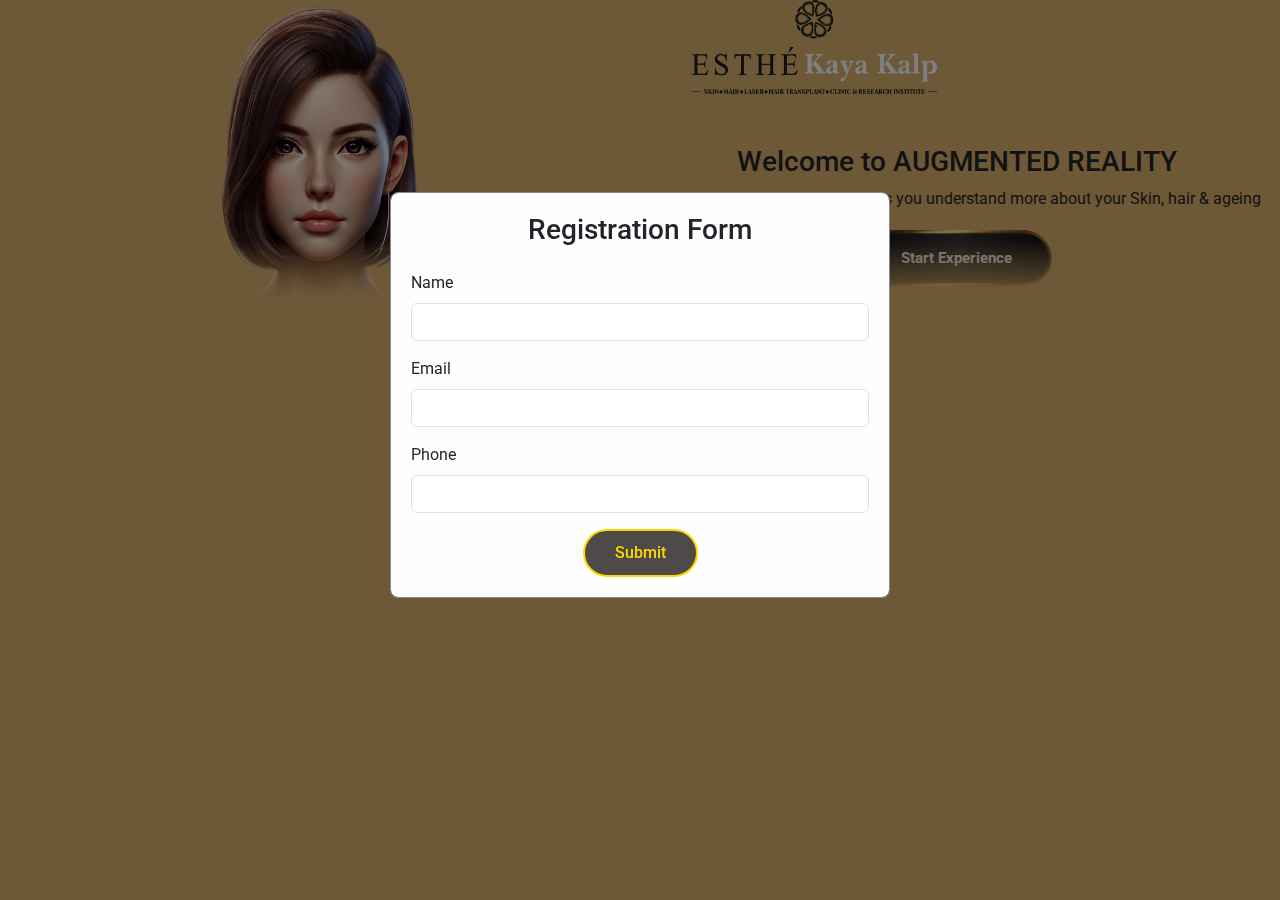
<file: index.html>
<!DOCTYPE html>
<html lang="en">

<head>
    <meta charset="UTF-8">
    <meta name="viewport" content="width=device-width, initial-scale=1.0">
    <title>HOME | IMMERSIVE EXPERIENCE | EPICORIUM</title>
    <link href="https://cdn.jsdelivr.net/npm/bootstrap@5.3.3/dist/css/bootstrap.min.css" rel="stylesheet"
        integrity="sha384-QWTKZyjpPEjISv5WaRU9OFeRpok6YctnYmDr5pNlyT2bRjXh0JMhjY6hW+ALEwIH" crossorigin="anonymous">
    <link rel="stylesheet" href="./styles/main.css">
    <link rel="stylesheet" href="https://cdnjs.cloudflare.com/ajax/libs/font-awesome/5.15.4/css/all.min.css">
    <style>
        .modal {
            display: none;
            position: fixed;
            z-index: 1000;
            left: 0;
            top: 0;
            width: 100%;
            height: 100%;
            background-color: rgba(0,0,0,0.5);
        }
        .modal-content {
            background-color: #fefefe;
            margin: 15% auto;
            padding: 20px;
            border: 1px solid #888;
            width: 80%;
            max-width: 500px;
            border-radius: 8px;
        }
        .star-rating {
            display: none;
            text-align: center;
            padding: 20px;
        }
        .star-rating .fa-star {
            color: #ddd;
            font-size: 30px;
            cursor: pointer;
            padding: 5px;
        }
        .star-rating .fa-star.active {
            color: #ffd700;
        }

    </style>
</head>

<body>
    <!-- Registration Modal -->
    <div id="registrationModal" class="modal">
        <div class="modal-content">
            <h3 class="text-center mb-4">Registration Form</h3>
            <form id="registrationForm">
                <div class="mb-3">
                    <label for="name" class="form-label">Name</label>
                    <input type="text" class="form-control" id="name" required>
                </div>
                <div class="mb-3">
                    <label for="email" class="form-label">Email</label>
                    <input type="email" class="form-control" id="email" required>
                </div>
                <div class="mb-3">
                    <label for="phone" class="form-label">Phone</label>
                    <input type="tel" class="form-control" id="phone" required>
                </div>
                <div class="text-center">
                    <button type="submit" class="new" style="background-color: #4f4a4a; border: 2px solid #FFD700; color: #FFD700; padding: 10px 30px; border-radius: 25px; font-weight: 500; width: auto; display: inline-block;">Submit</button>
                </div>
            </form>
        </div>
    </div>

    <!-- Star Rating Modal -->
    <div id="starRatingModal" class="modal">
        <div class="modal-content">
            <h3 class="text-center mb-4">Rate your Experience</h3>
            <div class="star-rating">
                <i class="fas fa-star" data-rating="1"></i>
                <i class="fas fa-star" data-rating="2"></i>
                <i class="fas fa-star" data-rating="3"></i>
                <i class="fas fa-star" data-rating="4"></i>
                <i class="fas fa-star" data-rating="5"></i>
            </div>
        </div>
    </div>

    <div id="backBtn" onclick="goBack()">
        <img src="./assets/icons/back-icon.png" alt="Back">
    </div>

    <div class="row m-0 align-items-start" id="landing-section">
        <div class="col-md-6" id="bottom-blur">
            <img src="./assets/images/young-lady-thumbnail.png" alt="" class="w-100">
        </div>
        <div class="col-md-6">
            <div class="row">
                <div class="col-md-auto px-5 text-center mb-5">
                    <img src="./assets/images/main-logo.png" alt="" class="home-logo" class="w-100">
                </div>
                <div class="col-md-auto text-center mb-5">
                    <h3>Welcome to AUGMENTED REALITY</h3>
                    <p>
                        An Immersive Experience, that lets you understand more about your Skin, hair & ageing
                    </p>
                    <button class="btn" onclick="startExperience()">
                        <strong>Start Experience</strong>
                    </button>
                </div>
            </div>
        </div>
    </div>

    <div class="row m-0 align-items-start pt-4" id="selection-section">
        <div class="col-md-auto px-5 text-center mb-2 mt-5">
            <img src="./assets/images/main-logo.png" alt="" class="home-logo" class="w-100">
        </div>
        <div class="col-md-auto text-center py-5">
            <h3>
                Please select the Experiences from the below
            </h3>
            <div class="row">
                <div class="col-md-6">
                    <div class="card border rounded-4 border-0 my-2" onclick="goToExperience(1)">
                        <img src="./assets/images/young-lady-thumbnail.png" class="card-img-top" alt="...">
                        <div class="card-body">
                            <h5 class="card-title text-white">Know Commonly caused skin issues at young age</h5>
                        </div>
                    </div>
                </div>
                <div class="col-md-6">
                    <div class="card border rounded-4 border-0 my-2" onclick="goToExperience(2)">
                        <img src="./assets/images/man-thumbnail.png" class="card-img-top" alt="...">
                        <div class="card-body">
                            <h5 class="card-title text-white">Struggling with Hair Loss? Find solution</h5>
                        </div>
                    </div>
                </div>
                <div class="col-md-6">
                    <div class="card border rounded-4 border-0 my-2" onclick="goToExperience(3)">
                        <img src="./assets/images/old-lady-thumbnail.png" class="card-img-top" alt="...">
                        <div class="card-body">
                            <h5 class="card-title text-white">Concerned about Ageing? Find Solutions</h5>
                        </div>
                    </div>
                </div>
            </div>
        </div>
    </div>

    <script src="https://cdn.jsdelivr.net/npm/bootstrap@5.3.3/dist/js/bootstrap.bundle.min.js"
        integrity="sha384-YvpcrYf0tY3lHB60NNkmXc5s9fDVZLESaAA55NDzOxhy9GkcIdslK1eN7N6jIeHz"
        crossorigin="anonymous"></script>
    <script src="./js/home.js"></script>
    <script>
        // Show registration modal on page load
        window.onload = function() {
            document.getElementById('registrationModal').style.display = 'block';
        };

        // Handle form submission
        document.getElementById('registrationForm').addEventListener('submit', async function(e) {
            e.preventDefault();
            
            const formData = {
                name: document.getElementById('name').value,
                email: document.getElementById('email').value,
                phone: document.getElementById('phone').value
            };

            try {
                const response = await fetch('https://ubuntu.tail2124eb.ts.net/ar/register', {
                    method: 'POST',
                    headers: {
                        'Content-Type': 'application/json',
                    },
                    body: JSON.stringify(formData)
                });

                const data = await response.json();
                if (response.ok) {
                    document.getElementById('registrationModal').style.display = 'none';
                    localStorage.setItem('userEmail', formData.email); // Store email for later use
                } else {
                    alert(data.error || 'Registration failed');
                }
            } catch (error) {
                alert('Error: ' + error.message);
            }
        });

        // Star rating functionality
        const stars = document.querySelectorAll('.star-rating .fa-star');
        stars.forEach(star => {
            star.addEventListener('mouseover', function() {
                const rating = this.getAttribute('data-rating');
                highlightStars(rating);
            });

            star.addEventListener('click', async function() {
                const rating = this.getAttribute('data-rating');
                const userEmail = localStorage.getItem('userEmail');
                
                try {
                    const response = await fetch('https://ubuntu.tail2124eb.ts.net/ar/feedback', {
                        method: 'PATCH',
                        headers: {
                            'Content-Type': 'application/json',
                        },
                        body: JSON.stringify({
                            email: userEmail,
                            star: parseInt(rating)
                        })
                    });

                    const data = await response.json();
                    if (response.ok) {
                        document.getElementById('starRatingModal').style.display = 'none';
                        alert('Thank you for your feedback!');
                    } else {
                        alert(data.error || 'Failed to submit rating');
                    }
                } catch (error) {
                    alert('Error: ' + error.message);
                }
            });
        });

        function highlightStars(rating) {
            stars.forEach(star => {
                const starRating = star.getAttribute('data-rating');
                if (starRating <= rating) {
                    star.classList.add('active');
                } else {
                    star.classList.remove('active');
                }
            });
        }

        // Handle experience selection
        function handleExperience(experienceId) {
            // First check if user is registered
            const userEmail = localStorage.getItem('userEmail');
            if (!userEmail) {
                alert('Please register first!');
                document.getElementById('registrationModal').style.display = 'block';
                return;
            }

            // Reset all rate buttons
            document.querySelectorAll('.rate-btn').forEach(btn => {
                btn.disabled = true;
                btn.textContent = 'Rate Experience (10s)';
            });

            // Call original goToExperience function
            if (typeof goToExperience === 'function') {
                goToExperience(experienceId);
            }

            // Start countdown for the rate button
            let countdown = 10;
            const rateBtn = document.getElementById(`rateBtn${experienceId}`);
            const countdownInterval = setInterval(() => {
                countdown--;
                rateBtn.textContent = `Rate Experience (${countdown}s)`;
                if (countdown <= 0) {
                    clearInterval(countdownInterval);
                    rateBtn.disabled = false;
                    rateBtn.style.opacity = '1';
                    rateBtn.textContent = 'Rate Experience';
                }
            }, 1000);
        }

        // Show rating modal for specific experience
        function showRating(experienceId) {
            // Store current experience ID for the feedback submission
            localStorage.setItem('currentExperienceId', experienceId);
            document.getElementById('starRatingModal').style.display = 'block';
            document.querySelector('.star-rating').style.display = 'block';
        };
    </script>
</body>

</html>
</file>
<file: styles/main.css>
@import url("https://fonts.googleapis.com/css2?family=Roboto:ital,wght@0,100;0,300;0,400;0,500;0,700;0,900;1,100;1,300;1,400;1,500;1,700;1,900&display=swap");
body {
  padding: 0;
  margin: 0 auto !important;
  font-family: "Roboto", serif;
}

#deviceError {
  display: none;
}
/* Fullscreen Intro Screen */
/* 🔹 Style for the intro overlay */
/* 🔹 Full-screen intro overlay */
/* 🔹 Full-screen intro overlay */
/* Full-screen background container */
#introOverlay {
  position: fixed;
  width: 100%;
  height: 100%;
  overflow: hidden;
  display: flex;
  justify-content: center;
  align-items: center;
}

/* Background image */
#bgImage {
  width: 100%;
  height: 100%;
  object-fit: cover;
  position: absolute;
  top: 0;
  left: 0;
  z-index: -1; /* Keeps it behind the text */
}

/* Centered text */
#introText {
  text-align: center;
  color: rgb(0, 0, 0);
  font-size: 1.5em;
 
  position: relative;
  z-index: 1;
}



/* 🔹 Start button styling */
/* #startButton {
  background-color: #ff6600;
  color: white;
  padding: 15px 30px;
  border: none;
  font-size: 20px;
  cursor: pointer;
  margin-top: 10px;
  border-radius: 5px;
}

#startButton:hover {
  background-color: #ff4500;
} */

/* 🔹 Hide main content initially */
#mainContent {
  display: none;
  padding: 20px;
}

#fullScreenText {
  position: fixed;
  top: 0;
  left: 0;
  width: 100vw;
  height: 100vh;
  display: flex;
  align-items: center;
  justify-content: center;
  flex-direction: column; /* Stack image and text */
  text-align: center;
  font-size: 24px;
  color: black; /* Ensure text is visible */
  z-index: 9999;
  display: none; /* Initially hidden */
}

#bgImage01 {
  position: absolute;
  width: 100%;
  height: 100%;
  object-fit: cover; /* Ensure image covers the whole screen */
  z-index: -1; /* Place the image behind the text */
}

#fullScreenText p {
  position: relative;
  z-index: 1; /* Ensure text stays on top */
  background: rgba(255, 255, 255, 0.5); /* Optional: Light background for better readability */
  padding: 20px;
  border-radius: 10px;
}


#scanText {
  position: fixed;
  top: 0;
  left: 0;
  width: 100vw; /* Full width */
  height: 100vh; /* Full height */
  background: white; /* Full-screen white background */
  display: none; /* Initially hidden */
  align-items: center;
  justify-content: center;
  z-index: 9999; /* Ensure it's on top */
}

#scanText img {
  max-width: 400px; /* Increased size */
  height: auto;
}

/*  */
#scanning-overlay {
  position: absolute;
  left: 0;
  right: 0;
  top: 0;
  bottom: 0;
  z-index: 2;
  display: flex;
  align-items: center;
  justify-content: center;
  position: absolute;
  left: 0;
  right: 0;
  top: 0;
  bottom: 0;
  pointer-events: none;
}
#scanning-overlay .inner {
  display: flex;
  align-items: center;
  justify-content: center;
  position: relative;
  background: linear-gradient(to right, white 10px, transparent 10px) 0 0, linear-gradient(to right, white 10px, transparent 10px) 0 100%, linear-gradient(to left, white 10px, transparent 10px) 100% 0, linear-gradient(to left, white 10px, transparent 10px) 100% 100%, linear-gradient(to bottom, white 10px, transparent 10px) 0 0, linear-gradient(to bottom, white 10px, transparent 10px) 100% 0, linear-gradient(to top, rgb(255, 255, 255) 10px, transparent 10px) 0 100%, linear-gradient(to top, white 10px, transparent 10px) 100% 100%;
  background-size: 40px 40px;
  background-repeat: no-repeat;
  aspect-ratio: 1/1;
  width: 80vw;
  height: 80vw;
}
#scanning-overlay .inner img {
  width: 90%;
  opacity: 0.35;
  align-self: center;
}
#scanning-overlay .inner .scanline {
  position: absolute;
  width: 100%;
  height: 10px;
  background: white;
  animation: move 2s linear infinite;
}

@keyframes move {
  0% {
    top: 15px;
  }
  100% {
    top: calc(100% - 25px);
  }
}
#scanning-overlay.hidden {
  display: none;
}

@media (min-width: 768px) and (orientation: portrait) {
  #deviceError {
    position: fixed;
    top: 0;
    left: 0;
    width: 100%;
    height: 100%;
    z-index: 99999;
    background: #264653;
    display: grid;
    place-content: center;
  }
  #deviceError p {
    color: #0EAD69;
    font-size: 2rem;
    text-align: center;
  }
}
@media (min-height: 768px) and (orientation: landscape) {
  #deviceError {
    position: fixed;
    top: 0;
    left: 0;
    width: 100%;
    height: 100%;
    z-index: 99999;
    background: #264653;
    display: grid;
    place-content: center;
  }
  #deviceError p {
    color: #0EAD69;
    font-size: 2rem;
    text-align: center;
  }
}
main {
  position: relative;
}

#intro,
#tutorial {
  position: fixed;
  top: 0;
  left: 0;
  width: 100%;
  height: 100%;
  z-index: 999;
  background: #000000;
  pointer-events: all;
  opacity: 1;
}
#intro.hide,
#tutorial.hide {
  pointer-events: none;
  opacity: 0;
}
#intro #pageIntro,
#tutorial #pageIntro {
  pointer-events: all;
  opacity: 1;
  transition: 0.3s ease-in-out;
}
#intro #pageIntro.hide,
#tutorial #pageIntro.hide {
  pointer-events: none;
  opacity: 0;
}
#intro:before,
#tutorial:before {
  content: "";
  position: absolute;
  top: 0;
  left: 0;
  width: 100%;
  height: 100%;
  z-index: -1;
  opacity: 0.2;
}

#intro {
  display: flex;
  flex-direction: column;
  align-items: center;
  justify-content: center;
  box-sizing: border-box;
  padding: 25px;
  padding-bottom: 150px;
}
#intro p.header {
  color: #ffffff;
  font-size: 1.65rem;
  text-align: center;
}
#intro p.header span {
  font-size: 1rem;
}
#intro p.desc {
  color: #0EAD69;
  font-size: 1.25rem;
  text-align: justify;
}

#loader {
  position: fixed;
  bottom: 10%;
  left: 0;
  width: 100%;
  height: 100px;
  z-index: 9999;
  display: flex;
  flex-direction: column;
  align-items: center;
  justify-content: center;
  transition: 0.3s ease-in-out;
}
#loader.hide {
  pointer-events: none;
  opacity: 0;
}
#loader #hideLoaderBtn {
  opacity: 0;
  pointer-events: none;
  transition: 0.3s ease-in-out;
}
#loader #hideLoaderBtn.show {
  opacity: 1;
  pointer-events: all;
}
#loader .loader-icon {
  width: 60px;
  height: 60px;
  transform: rotate(0);
  opacity: 1;
  pointer-events: none;
  animation: rotate 2s infinite forwards linear;
}
#loader .loader-icon img {
  width: 100%;
}
#loader .loader-icon.hide {
  opacity: 0;
  pointer-events: none;
}

@keyframes rotate {
  0% {
    transform: rotate(0);
  }
  100% {
    transform: rotate(360deg);
  }
}
#tutorial {
  z-index: 999;
  display: flex;
  justify-content: center;
  align-items: center;
  box-sizing: border-box;
  padding: 15px;
  pointer-events: all;
  opacity: 1;
  padding-bottom: 100px;
  transition: 0.3s ease-in-out;
}
#tutorial p.header {
  color: #0EAD69;
  font-size: 1.65rem;
  text-align: center;
}
#tutorial p.header span {
  font-size: 1rem;
}
#tutorial ul li {
  color: #ffffff;
  font-size: 1.15rem;
  margin-bottom: 10px;
}
#tutorial ul li span {
  font-size: 1rem;
}

#menuIcon {
  position: fixed;
  top: 20px;
  right: 20px;
  width: 30px;
  height: 24px;
  display: flex;
  flex-direction: column;
  justify-content: space-around;
  z-index: 9999;
}
#menuIcon div {
  width: 100%;
  height: 3px;
  background: #ffffff;
  opacity: 1;
  transform: translate(0, 0) rotate(0);
  transition: 0.25s ease-in-out;
}
#menuIcon.open div {
  background: #ffffff;
}
#menuIcon.open div:nth-child(1) {
  transform: translate(0px, 5.5px) rotate(45deg);
}
#menuIcon.open div:nth-child(2) {
  opacity: 0;
}
#menuIcon.open div:nth-child(3) {
  transform: translate(0, -10px) rotate(-45deg);
}

#logo {
  position: fixed;
  top: 10px;
  left: 20px;
  width: 60px;
  height: 60px;
  z-index: 999;
}
#logo img {
  width: 100%;
}

#menuContainer {
  position: absolute;
  top: 0;
  left: 0;
  width: 100%;
  height: 100%;
  background: rgb(255, 217, 154);
  background: linear-gradient(180deg, rgb(255, 217, 154) 0%, rgb(218, 178, 111) 100%);
  opacity: 0;
  transition: 0.25s;
  z-index: 999;
  pointer-events: none;
}
#menuContainer .container {
  height: 90%;
  max-height: 400px;
  width: 90%;
  margin: 0 auto;
  padding-top: 50px;
}
#menuContainer .container .menu-logo {
  text-align: center;
  margin: 50px 0;
}
#menuContainer .container .menu-logo img {
  width: 100%;
  max-width: 150px;
}
#menuContainer .container ul {
  padding: 0;
}
#menuContainer .container ul li {
  list-style: none;
  margin: 15px 0;
  text-align: center;
}
#menuContainer .container ul li a {
  color: #000000;
  font-size: 1.5rem;
  letter-spacing: 1px;
  text-decoration: none;
  pointer-events: none;
  opacity: 0;
  text-transform: uppercase;
  transition: 0.5s ease-in-out;
}
#menuContainer .container ul li a.active {
  color: #FFFFFF;
}
#menuContainer .container ul li:hover a {
  color: #FFFFFF;
}
#menuContainer.show {
  opacity: 1;
  pointer-events: all;
}
#menuContainer.show .container ul li a {
  pointer-events: all;
  opacity: 1;
}

#photoControls {
  opacity: 0;
  pointer-events: none;
}
#photoControls.show {
  opacity: 1;
  pointer-events: all;
}
#photoControls #clickPhotoBtn {
  position: absolute;
  bottom: 20px;
  left: 50%;
  transform: translateX(-50%);
  width: 50px;
  height: 50px;
  z-index: 99;
}
#photoControls #clickPhotoBtn #outerRing {
  position: absolute;
  top: 50%;
  left: 50%;
  transform: translate(-50%, -50%);
  width: 50px;
  height: 50px;
  border: 5px solid #ffffff;
  border-radius: 50%;
}
#photoControls #clickPhotoBtn #innerRing {
  position: absolute;
  top: 50%;
  left: 50%;
  transform: translate(-50%, -50%);
  width: 40px;
  height: 40px;
  background: #ffffff;
  border-radius: 50%;
}
#photoControls #downloadBtn {
  position: absolute;
  bottom: 20px;
  left: 20px;
  width: 50px;
  height: 50px;
  border-radius: 50px;
  overflow: hidden;
  opacity: 0;
  pointer-events: none;
  z-index: 99;
  transform: scale(1);
  transition: 0.4s ease;
}
#photoControls #downloadBtn img {
  width: 100%;
  height: 100%;
  -o-object-fit: cover;
     object-fit: cover;
  -o-object-position: center center;
     object-position: center center;
}
#photoControls #downloadBtn.show {
  opacity: 1;
  pointer-events: all;
}
#photoControls #downloadBtn.animate {
  transform: scale(1.3);
}

.a-enter-vr {
  display: none !important;
}

#infoText {
  position: fixed;
  bottom: 0;
  left: 0;
  width: 100%;
  height: auto;
  padding: 5px 15px;
  box-sizing: border-box;
  background-color: rgba(45, 41, 38, 0.8);
  opacity: 0;
  z-index: 9;
  pointer-events: none;
  display: grid;
  place-content: center;
  transition: 0.3s ease-in-out;
}
#infoText p {
  color: #ffffff;
  font-size: 15px;
  font-weight: 700;
  text-align: center;
}
#infoText.show {
  opacity: 1;
}

.btn {
  background: url("../assets/images/btn-bg-lg.png") no-repeat;
  background-size: contain;
  background-position: center center;
  padding: 20px 40px;
  font-size: 15px;
  color: #ffffff;
  text-align: center;
  z-index: 9;
  border: 0;
  outline: none;
  transition: 0.3s ease-in-out;
}

#menuBtn {
  position: fixed;
  top: 10px;
  right: 10px;
  width: 40px;
  height: 40px;
  padding: 5px;
  box-sizing: border-box;
  background: #1C1C1C;
  border: 2px solid #CC8B42;
  border-radius: 20px;
  z-index: 99;
  display: grid;
  place-content: center;
  opacity: 0;
  pointer-events: none;
  transition: 0.3s ease-in-out;
}
#menuBtn.show {
  opacity: 1;
  pointer-events: all;
}
#menuBtn img {
  height: 25px;
  -o-object-fit: contain;
     object-fit: contain;
}
#replayButton {
  position: fixed;
  bottom: 170px; /* Adjust this value to move it slightly up */
  left: 50%;
  transform: translateX(-50%); /* Center the button horizontally */
  width: 50px; /* Adjust as needed */
  height: 50px;
  background: none; /* No background */
  border: none; /* No border */
  padding: 0;
  z-index: 999;
  opacity: 0;
  pointer-events: none;
  transition: opacity 0.3s ease-in-out;
}

#replayButton img {
  width: 100%;
  height: 100%;
  object-fit: contain;
}

#replayButton.show {
  opacity: 1;
  pointer-events: all;
}

#replayButton.hide {
  display: none !important;
}


#backBtn {
  position: fixed;
  top: 10px;
  left: 10px;
  width: 90px;
  height: 40px;
  padding: 5px;
  box-sizing: border-box;
  background: #1C1C1C;
  border: 2px solid #CC8B42;
  border-radius: 20px;
  z-index: 999;
  display: grid;
  place-content: center;
  opacity: 0;
  pointer-events: none;
  transition: 0.3s ease-in-out;
}
#backBtn.show {
  opacity: 1;
  pointer-events: all;
}
#backBtn img {
  height: 25px;
  -o-object-fit: contain;
     object-fit: contain;
}
#reloadButton {
  position: fixed;
  bottom: 170px;  
  left: 60%; 
  width: auto;  
  height: auto;  
  background: none;  
  border: none;  
  padding: 0;  
  z-index: 999;
  display: none;
}
#reloadButton.show {
  opacity: 1; /* Now it's visible */
  pointer-events: all; /* Allow interactions */
}


#reloadButton img {
  width: 50px;  /* Adjust size as needed */
  height: 50px;
  object-fit: contain;
}
.single-btn-container.show-all {
  position: absolute;
  bottom: 20px;
  left: 50%;
  transform: translateX(-50%);
  width: auto;
  height: auto;
  display: flex;
  flex-direction: column;
  gap: 25px;
}
.single-btn-container .btn {
  position: fixed;
  bottom: 100px;
  left: 50%;
  transform: translate(-50%, 50%);
  background: url("../assets/images/btn-bg-lg.png") no-repeat;
  background-size: contain;
  background-position: center center;
  padding: 20px 15px;
  font-size: 15px;
  color: #ffffff;
  text-align: center;
  opacity: 0;
  pointer-events: none;
  z-index: 9;
  transition: 0.3s ease-in-out;
}
.single-btn-container .btn.show-single {
  transform: translate(-50%, 0%);
  opacity: 1;
  pointer-events: all;
}
.single-btn-container .btn.show {
  opacity: 1;
  pointer-events: all;
}

#resetBtn {
  position: fixed;
  bottom: 50px;
  left: 15px;
  width: 40px;
  height: 40px;
  padding: 5px;
  box-sizing: border-box;
  z-index: 9;
  background-color: rgba(255, 217, 154, 0.6666666667);
}
#resetBtn img {
  width: 30px;
  height: 30px;
  -o-object-fit: contain;
     object-fit: contain;
}

.image-container {
  position: relative;
}
.image-container .comparison-slider-container {
  width: 100%;
  opacity: 0;
  pointer-events: none;
  transition: 0.3s ease-in-out;
}
.image-container .comparison-slider-container.show {
  opacity: 1;
  pointer-events: all;
}
.image-container .comparison-slider-container img-comparison-slider {
  max-height: 400px;
  width: 100%;
  outline: none;
  border: none;
  margin: 15px 0;
}
.image-container .comparison-slider-container img-comparison-slider img {
  width: 100%;
  max-width: 600px;
  -o-object-fit: contain;
     object-fit: contain;
}

.testimonialHeader {
  margin: 0;
  padding: 0 15px;
  margin-bottom: 5px;
  font-size: 18px;
  font-weight: 700;
}

.testimonialText {
  margin: 0;
  padding: 15px;
  font-size: 16px;
}

.disclaimer {
  padding: 15px;
}
.disclaimer h6 {
  margin: 0;
  margin-bottom: 5px;
  font-size: 16px;
  font-weight: 700;
}
.disclaimer p {
  font-size: 14px;
}

.slider-container {
  width: 90%;
  position: relative;
  margin: 0 auto;
  /* Width of the outside container */
}

.ui-slider-horizontal .ui-slider-handle {
  top: -15px;
  margin-left: -20px;
}

.ui-state-default,
.ui-widget-content .ui-state-default,
.ui-widget-header .ui-state-default,
.ui-button,
html .ui-button.ui-state-disabled:hover,
html .ui-button.ui-state-disabled:active {
  z-index: 9;
  border-radius: 50%;
  width: 40px;
  height: 40px;
  opacity: 0.5;
  background: #ffdeaa;
  background-image: -o-linear-gradient(top, #FFD99A, #ededed);
  background-image: radial-gradient(circle, #FFD99A, #ededed);
  -webkit-border-radius: 25;
  -moz-border-radius: 25;
  box-shadow: 0px 0px 5px #b8b8b8;
  border: 1px solid #eca130;
  outline: none;
}

#slider-track {
  z-index: 1;
  border-radius: 15px;
  border: 1px solid #eca130;
  box-shadow: 0px 0px 5px #FFD99A;
}
#slider-track .background-div {
  position: absolute;
  top: 0;
  left: 0;
  width: 20%;
  height: 100%;
  z-index: 2;
  border-radius: 15px;
  background: rgb(236, 161, 48);
  background: linear-gradient(90deg, rgb(252, 166, 36) 0%, rgb(255, 214, 153) 80%);
}

.sliderBtn {
  position: absolute;
  top: 50%;
  transform: translate(-45%, -50%);
  width: 30px;
  height: 30px;
  border-radius: 15px;
  background: #ffffff;
  background-image: linear-gradient(to bottom, #ffffff, #ededed);
  -webkit-border-radius: 25;
  -moz-border-radius: 25;
  box-shadow: 0px 0px 5px #b8b8b8;
  border: 1px solid #eca130;
  text-decoration: none;
  z-index: 5;
}

#slider-btn-1 {
  left: 20%;
}

#slider-btn-2 {
  left: 40%;
}

#slider-btn-3 {
  left: 60%;
}

#slider-btn-4 {
  left: 80%;
}

.flex {
  display: flex;
}
.flex.flex-col {
  flex-direction: column;
}

#testimonial-container {
  position: fixed;
  top: 0;
  left: 0;
  width: 100%;
  height: 100%;
  background: #DAB26F;
  opacity: 0;
  pointer-events: none;
  transition: 0.3s ease-in-out;
}
#testimonial-container.show {
  opacity: 1;
  pointer-events: all;
  z-index: 99;
}
#testimonial-container.container {
  padding: 20px;
  padding-top: 40px;
}

#info-container,
#testimonial-image-container {
  position: absolute;
  top: 0;
  left: 0;
  width: 100%;
  height: 100%;
  max-height: 100%;
  overflow-y: auto;
  opacity: 0;
  pointer-events: none;
  transition: 0.3s ease-in-out;
}
#info-container.show,
#testimonial-image-container.show {
  opacity: 1;
  pointer-events: all;
}

#testimonial-image-container .flex.flex-col {
  height: 100%;
  justify-content: space-evenly;
}

#info-container img {
  width: 100%;
  height: 100%;
  max-height: 50vh;
  -o-object-fit: contain;
     object-fit: contain;
  -o-object-position: top center;
     object-position: top center;
  margin: 0 auto;
}
#info-container p {
  padding: 15px;
}
#info-container .single-btn-container {
  display: grid;
  place-content: center;
  margin-top: 20px;
}
#info-container .single-btn-container .btn {
  position: unset;
  transform: unset;
}
#info-container .single-btn-container .btn:hover {
  transform: unset;
}

/* 
Home Page 
*/
#landing-section {
  position: fixed;
  top: 0;
  left: 0;
  right: 0;
  bottom: 0;
  height: 100%;
  background: #DAB26F;
  opacity: 1;
  pointer-events: all;
  transition: 0.4s ease-in-out;
  color: #252525;
}
#landing-section.hide {
  opacity: 0;
  pointer-events: none;
}
#landing-section #bottom-blur {
  position: relative;
}
#landing-section #bottom-blur img {
  max-height: 300px;
  -o-object-fit: contain;
     object-fit: contain;
}
#landing-section #bottom-blur:after {
  content: "";
  position: absolute;
  bottom: 0;
  left: 0;
  width: 1000%;
  height: 40%;
  background: rgb(255, 217, 154);
  background: linear-gradient(0deg, #DAB26F 0%, rgba(218, 179, 111, 0) 50%);
}

.home-logo {
  max-width: 250px;
  margin: 0 auto;
}

#selection-section {
  position: fixed;
  top: 0;
  left: 0;
  right: 0;
  bottom: 0;
  height: 100%;
  background: #DAB26F;
  opacity: 0;
  pointer-events: none;
  transition: 0.4s ease-in-out;
  overflow-y: auto;
  color: #252525;
}
#selection-section.show {
  opacity: 1;
  pointer-events: all;
}
#selection-section .card {
  overflow: hidden;
}
#selection-section .card .card-img-top {
  max-height: 300px;
  -o-object-fit: contain;
     object-fit: contain;
  -o-object-position: center top;
     object-position: center top;
}
#selection-section .card .card-body {
  background: rgba(21, 21, 21, 0.8980392157);
}

/* 
  Home Page 
  */
/* 
AR Page html
 */
#mainScreen {
  position: fixed;
  top: 0;
  left: 0;
  right: 0;
  bottom: 0;
  height: 100%;
  background: rgb(255, 217, 154);
  background: linear-gradient(180deg, rgb(255, 217, 154) 0%, rgb(218, 178, 111) 100%);
  opacity: 1;
  pointer-events: all;
  transition: 0.4s ease-in-out;
  overflow-y: auto;
  color: #252525;
  z-index: 9;
}
#mainScreen::before {
  content: "";
  position: absolute;
  top: 0;
  left: 0;
  width: 100%;
  height: 75%;
}
#mainScreen.old-lady-bg::before {
  background: url("../assets/images/old-lady/old-lady.png") no-repeat;
  background-size: contain;
  background-position: center top;
}
#mainScreen.man-bg::before {
  background: url("../assets/images/man/face-man_v02.png") no-repeat;
  background-size: contain;
  background-position: center top;
}
#mainScreen.young-bg::before {
  background: url("../assets/images/young-lady/young-lady-base-face-v2.png") no-repeat;
  background-size: contain;
  background-position: center top;
}
#mainScreen.hide {
  opacity: 0;
  pointer-events: none;
}
#mainScreen .btn-container {
  position: absolute;
  bottom: 40px;
  left: 3%;
  width: 94%;
  display: flex;
  flex-direction: column;
  align-items: center;
  justify-content: center;
  opacity: 0;
  pointer-events: none;
  transition: 0.3s ease-in;
}
#mainScreen .btn-container.show {
  opacity: 1;
  pointer-events: all;
}
#mainScreen .btn-container .btn {
  border: 0;
  outline: 0;
  width: 210px;
  height: 80px;
  font-weight: 700;
  font-size: 15px;
  padding: 10px;
}

/* 
 AR Page html
  *//*# sourceMappingURL=main.css.map */
</file>
